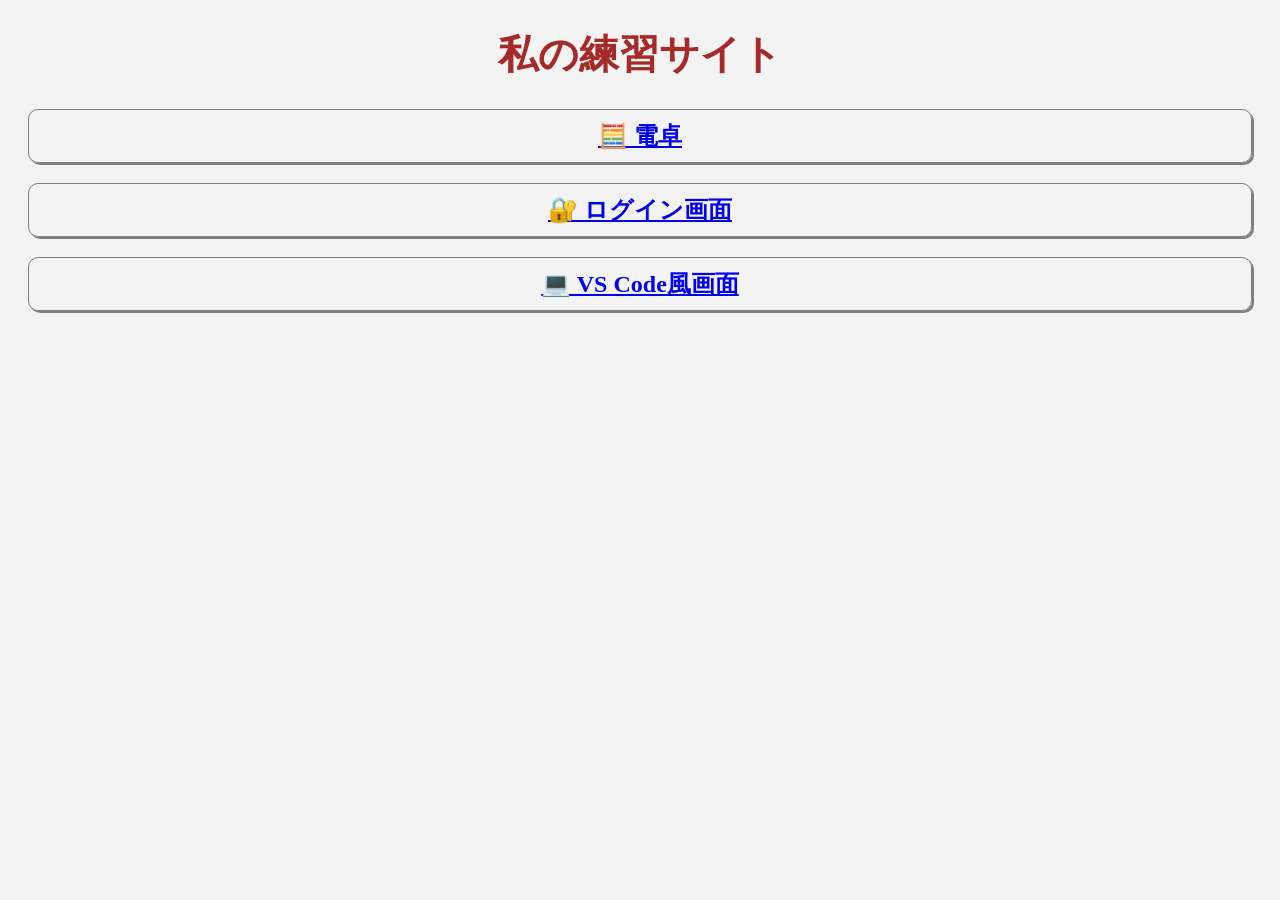
<file: index.html>
<!DOCTYPE html>
<html lang="en">
<head>
    <meta charset="UTF-8">
    <meta name="viewport" content="width=device-width, initial-scale=1.0">
    <link rel="stylesheet" href="style.css">
    <title>練習用Webサイト</title>
</head>
<body>
    <h1>私の練習サイト</h1>
    <a href="calculator.html">
        <h2 class="card">🧮 電卓</h2>
    </a>
    <a href="login.html">
        <h2 class="card">🔐 ログイン画面</h2>
    </a>
    <a href="vscode.html">
        <h2 class="card">💻 VS Code風画面</h2>
    </a>
</body>
</html>
</file>
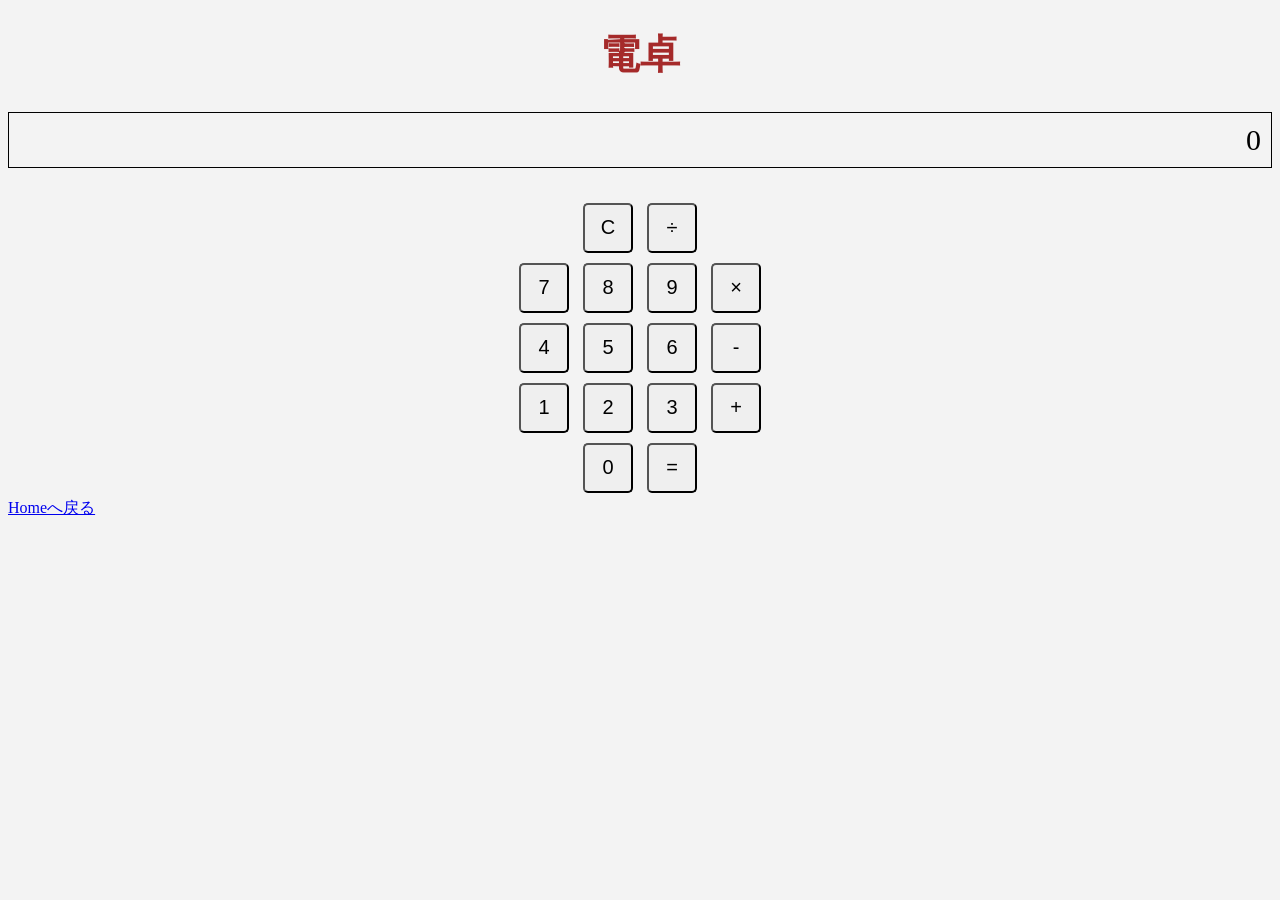
<file: calculator.html>
<!DOCTYPE html>
<html lang="en">
<head>
    <meta charset="UTF-8">
    <meta name="viewport" content="width=device-width, initial-scale=1.0">
    <link rel="stylesheet" href="style.css">
    <title>電卓</title>
</head>
<body>
    <h1>電卓</h1>

    <p id="display" class="calculator-display">0</p>

    <div class="calculator-buttons">

        <button class="calculator-button" onclick="clearDisplay()">C</button>
        <button class="calculator-button" onclick="setOperator('/')">÷</button><br>

        <button class="calculator-button" onclick="addNumber('7')">7</button>
        <button class="calculator-button" onclick="addNumber('8')">8</button>
        <button class="calculator-button" onclick="addNumber('9')">9</button>
        <button class="calculator-button" onclick="setOperator('*')">×</button><br>

        <button class="calculator-button" onclick="addNumber('4')">4</button>
        <button class="calculator-button" onclick="addNumber('5')">5</button>
        <button class="calculator-button" onclick="addNumber('6')">6</button>
        <button class="calculator-button" onclick="setOperator('-')">-</button><br>

        <button class="calculator-button" onclick="addNumber('1')">1</button>
        <button class="calculator-button" onclick="addNumber('2')">2</button>
        <button class="calculator-button" onclick="addNumber('3')">3</button>
        <button class="calculator-button" onclick="setOperator('+')">+</button><br>

        <button class="calculator-button" onclick="addNumber('0')">0</button>
        <button class="calculator-button" onclick="equal()">=</button><br>
    </div>
    
    <a href="index.html">Homeへ戻る</a>

    <script src="main.js"></script>
</body>
</html>
</file>
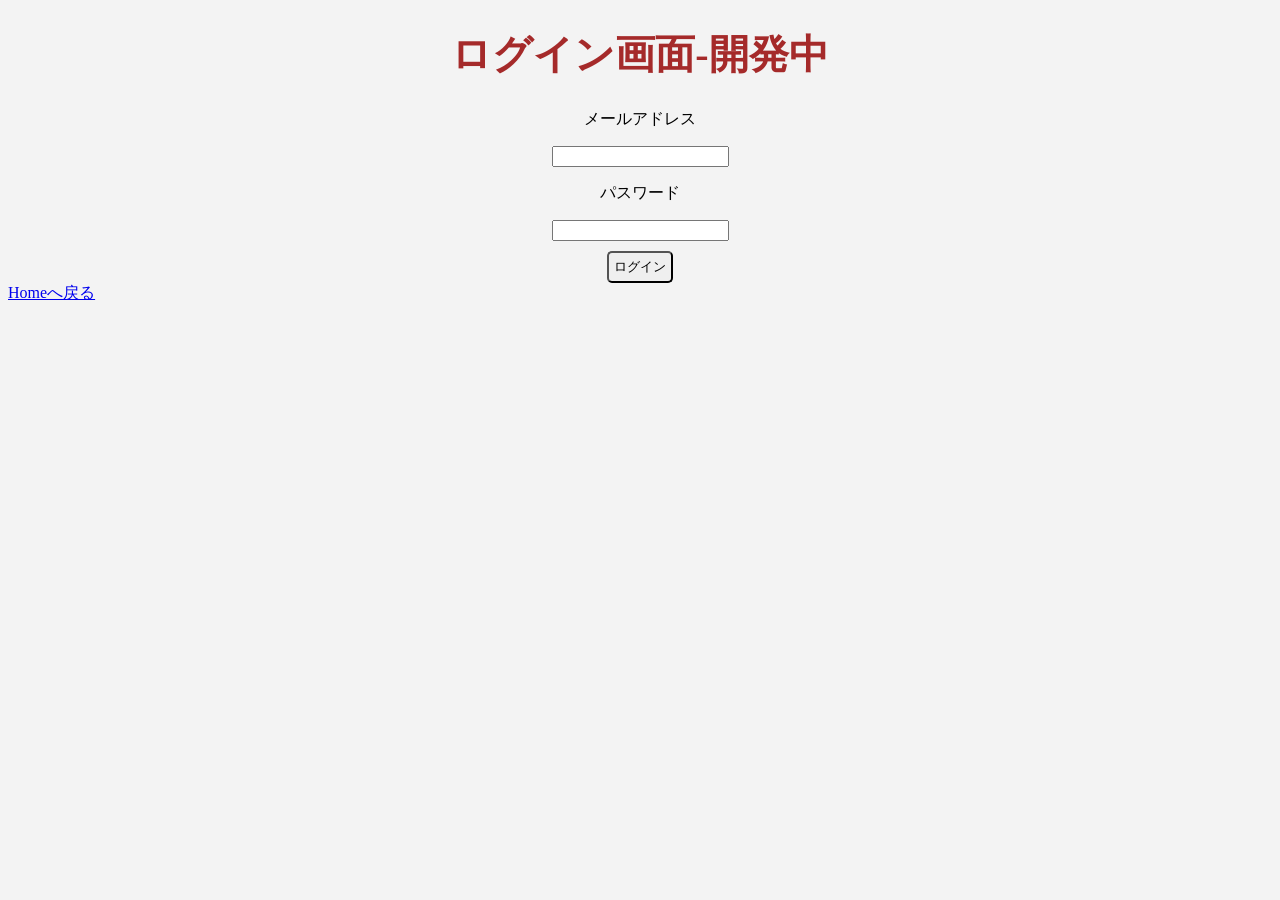
<file: login.html>
<!DOCTYPE html>
<html lang="en">
<head>
    <meta charset="UTF-8">
    <meta name="viewport" content="width=device-width, initial-scale=1.0">
    <link rel="stylesheet" href="style.css">
    <title>ログイン画面</title>
</head>
<body>
    <h1>ログイン画面-開発中</h1>
    
    <div class="login-form">
    <p>メールアドレス</p>
    <input Type ="email">
    
    <p>パスワード</p>
    <input type="password"><br>

    <button class="login-button">ログイン</button><br>

    </div>
    <a href="index.html">Homeへ戻る</a>
</body>
</html>
</file>
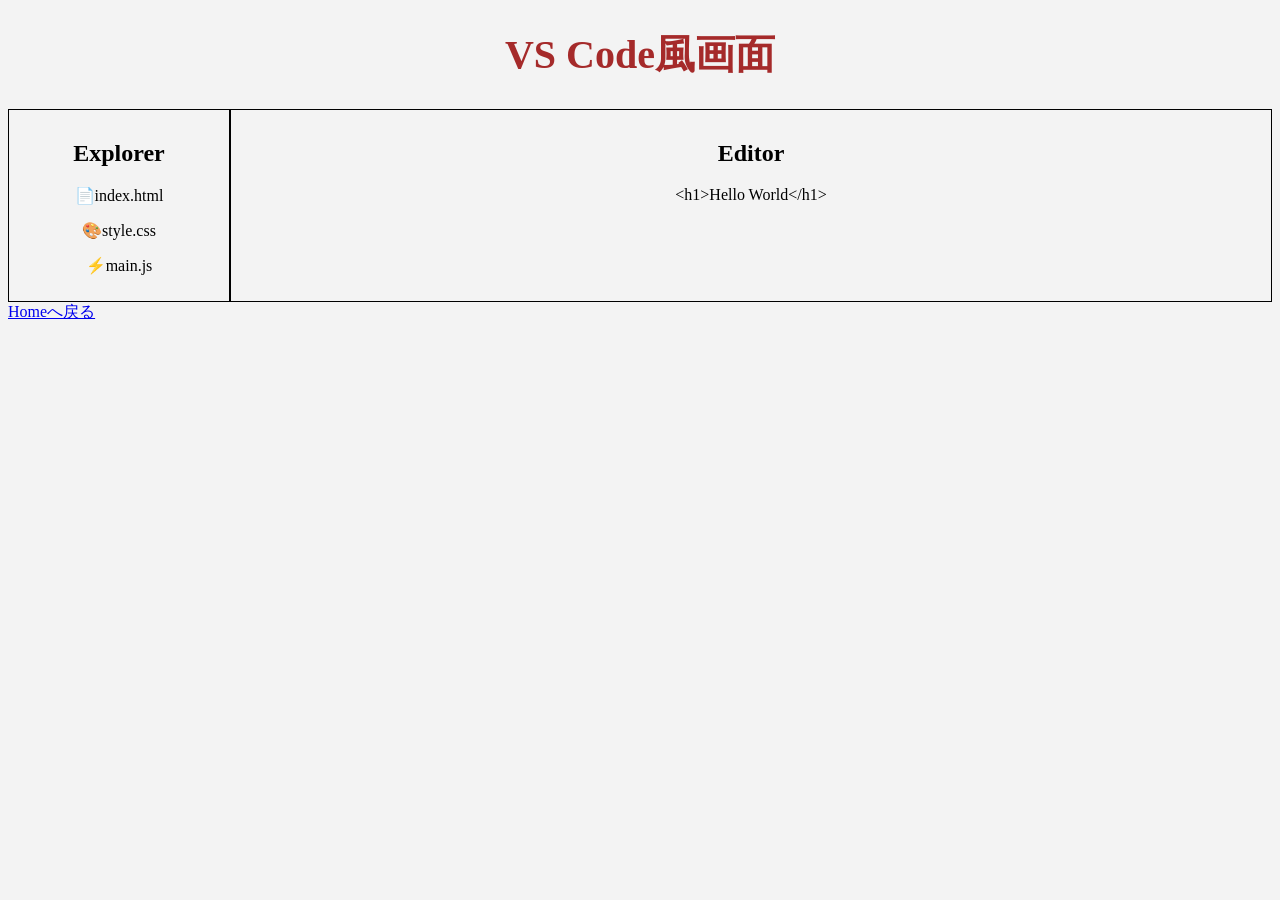
<file: vscode.html>
<!DOCTYPE html>
<html lang="en">
<head>
    <meta charset="UTF-8">
    <meta name="viewport" content="width=device-width, initial-scale=1.0">
    <link rel="stylesheet" href="style.css">
    <title>VS Code風画面</title>
</head>
<body>

    <h1>VS Code風画面</h1>

    <div class="container">
        <div class="explorer">
            <h2>Explorer</h2>
            <p>📄index.html</p>
            <p>🎨style.css</p>
            <p>⚡main.js</p>
        </div>

        <div class="editor">
            <h2>Editor</h2>
            <p>&lt;h1&gt;Hello World&lt;/h1&gt;</p>
        </div>

    </div>

    <a href="index.html">Homeへ戻る</a>
</body>
</html>
</file>
<file: style.css>
body{
    background-color: rgb(243, 243, 243);
}

h1{
    color:brown;
    text-align: center;
    font-size: 40px;
}

h2{
    text-align: center;
}

.card{
    border: 1px solid gray;
    padding: 10px;
    margin: 20px;
    box-shadow: 2px 2px gray;
    border-radius: 10px;
}

.card:hover{
    box-shadow: 5px 5px 10px gray;
}

p {
    text-align: center;
}

a {
    text-align: center;
}

a:hover{
    color: blueviolet;
}

.container{
    display: flex;
}

.calculator-display{
    border: 1px solid black;
    padding: 10px;
    text-align: right;
    font-size: 30px;
}

.calculator-buttons {
    text-align: center;
}

.calculator-button{
    font-size: 20px;
    width: 50px;
    height: 50px;
    margin: 5px;
    border-radius: 5px;
}

.calculator-button:hover{
    box-shadow: 3px 3px 5px gray;
}

.login-form {
    text-align: center;
}

.login-button {
    padding: 5px;
    border-radius: 5px;
    margin-top: 10px;
}

.login-button:hover {
    box-shadow: 3px 3px 5px gray;
}

.explorer {
    border: 1px solid black;
    padding: 10px;
    width: 200px;
}

.editor {
    border: 1px solid black;
    padding: 10px;
    flex: 1;
}
</file>
